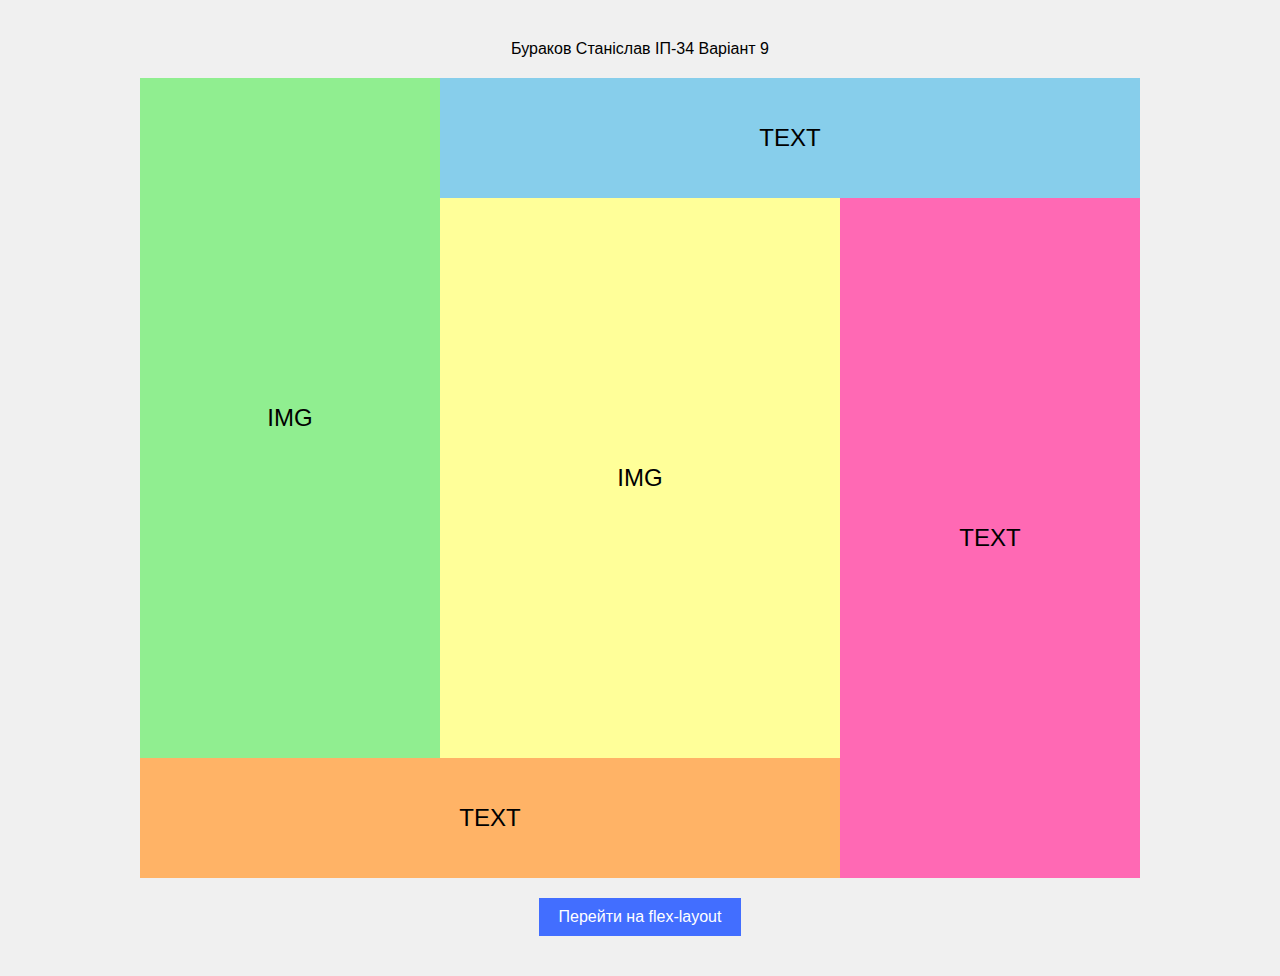
<file: index.html>
<!DOCTYPE html>
<html lang="uk">
<head>
    <meta charset="UTF-8">
    <meta name="viewport" content="width=device-width, initial-scale=1.0">
    <title>Бураков С. М. ІП-34 float-layout</title>
    <link rel="stylesheet" href="styles.css">
</head>
<body>
    <span class="credits">Бураков Станіслав ІП-34 Варіант 9</span>
    
    <div class="container">
        <div class="left-block">
            <span class="block-label">IMG</span>
        </div>
        
        <div class="top-block">
            <span class="block-label">TEXT</span>
        </div>
            
        <div class="middle-block">
            <span class="block-label">IMG</span>
        </div>
            
        <div class="far-right-block">
            <span class="block-label">TEXT</span>
        </div>
            
        <div class="bottom-block">
            <span class="block-label">TEXT</span>
        </div>
    </div>
    
    <a href="flex-layout.html" class="link">Перейти на flex-layout</a>
</body>
</html>
</file>
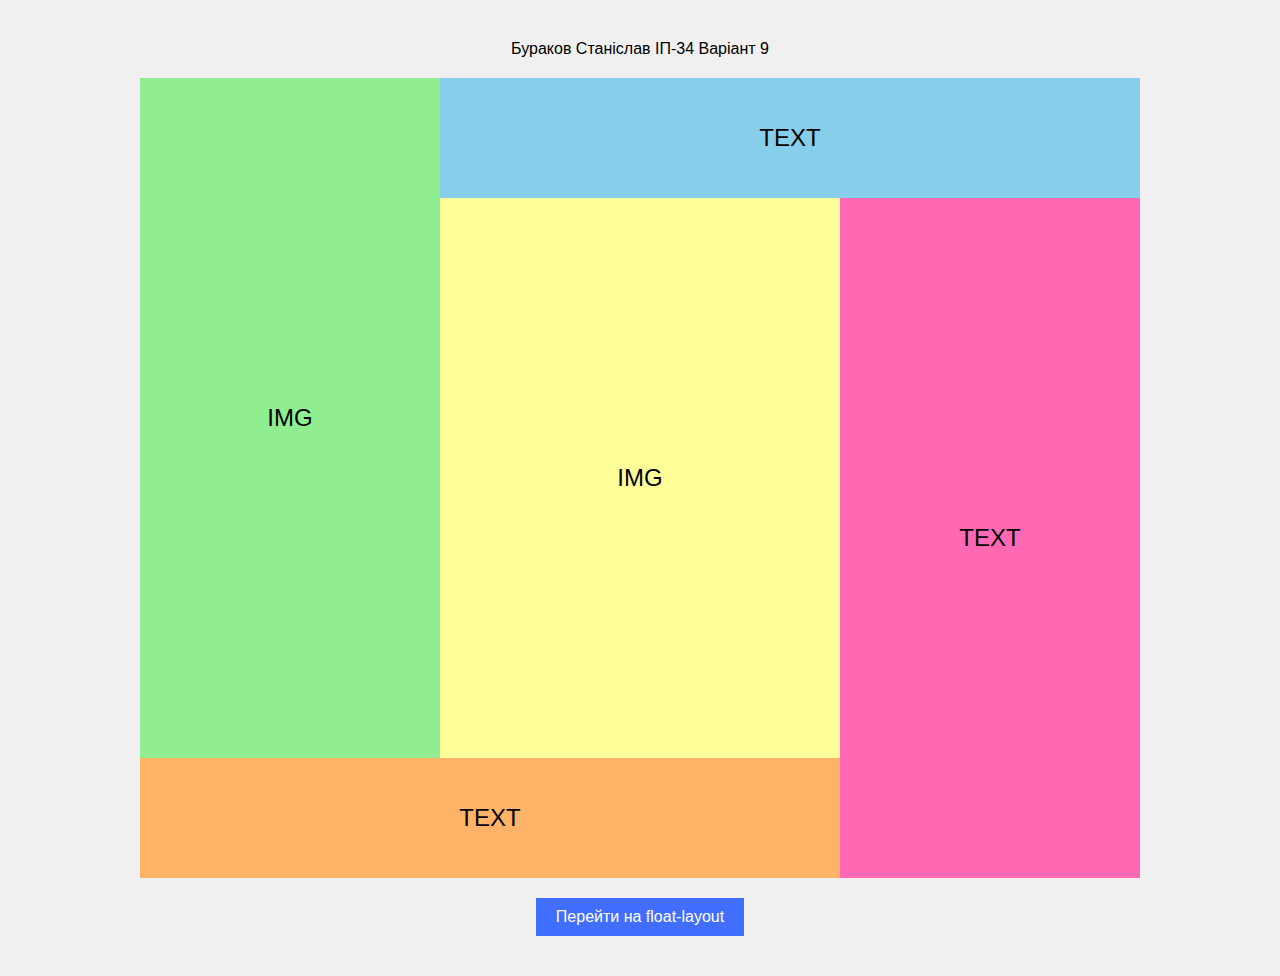
<file: flex-layout.html>
<!DOCTYPE html>
<html lang="uk">
<head>
    <meta charset="UTF-8">
    <meta name="viewport" content="width=device-width, initial-scale=1.0">
    <title>Бураков С. М. ІП-34 flex-layout</title>
    <link rel="stylesheet" href="flex-styles.css">
</head>
<body>
    <span class="credits">Бураков Станіслав ІП-34 Варіант 9</span>
    
    <div class="container">
        <div class="left-block">
            <span class="block-label">IMG</span>
        </div>
        
        <div class="top-block">
            <span class="block-label">TEXT</span>
        </div>
            
        <div class="middle-block">
            <span class="block-label">IMG</span>
        </div>
            
        <div class="far-right-block">
            <span class="block-label">TEXT</span>
        </div>
            
        <div class="bottom-block">
            <span class="block-label">TEXT</span>
        </div>
    </div>
    
    <a href="index.html" class="link">Перейти на float-layout</a>
</body>
</html>
</file>
<file: styles.css>
* {
    margin: 0;
    padding: 0;
    box-sizing: border-box;
}

body {
    font-family: Arial, sans-serif;
    background-color: #f0f0f0;
    padding: 20px;
}

.credits {
    display: block;
    text-align: center;
    padding: 20px;
}

.container {
    width: 1000px;
    height: 800px;
    background-color: white;
    margin: 0 auto;
    position: relative;
}

.left-block {
    float: left;
    width: 30%;
    height: 85%;
    background-color: #90EE90;
    text-align: center;
    line-height: 680px;
}

.top-block {
    float: left;
    width: 70%;
    height: 15%;
    background-color: #87CEEB;
    text-align: center;
    line-height: 120px;
}

.middle-block {
    float: left;
    width: 40%;
    height: 70%;
    background-color: #FFFF99;
    text-align: center;
    line-height: 560px;
}

.far-right-block {
    float: left;
    width: 30%;
    height: 85%;
    background-color: #FF69B4;
    text-align: center;
    line-height: 680px;
}

.bottom-block {
    position: absolute;
    left: 0;
    bottom: 0;
    width: 70%;
    height: 15%;
    background-color: #FFB366;
    text-align: center;
    line-height: 120px;
}

.block-label {
    font-size: 24px;
    color: #000000;
}

/* Очищення float після контейнера */
.container::after {
    content: "";
    clear: both;
}

.link {
    display: block;
    text-align: center;
    margin: 20px auto;
    padding: 10px 20px;
    background-color: #426eff;
    color:#ffffff;
    text-decoration: none;
    width: fit-content;
}
</file>
<file: flex-styles.css>
* {
    margin: 0;
    padding: 0;
    box-sizing: border-box;
}

body {
    font-family: Arial, sans-serif;
    background-color: #f0f0f0;
    padding: 20px;
    display: flex;
    flex-direction: column;
    align-items: center;
}

.credits {
    display: block;
    text-align: center;
    padding: 20px;
}

.container {
    width: 1000px;
    height: 800px;
    background-color: white;
    position: relative;
    margin: 0 auto;
    display: flex;
}

.left-block {
    position: absolute;
    left: 0;
    top: 0;
    width: 30%;
    height: 85%;
    background-color: #90EE90;
    display: flex;
    align-items: center;
    justify-content: center;
}

.top-block {
    position: absolute;
    left: 30%;
    top: 0;
    width: 70%;
    height: 15%;
    background-color: #87CEEB;
    display: flex;
    align-items: center;
    justify-content: center;
}

.middle-block {
    position: absolute;
    left: 30%;
    top: 15%;
    width: 40%;
    height: 70%;
    background-color: #FFFF99;
    display: flex;
    align-items: center;
    justify-content: center;
}

.far-right-block {
    position: absolute;
    left: 700px;
    top: 120px;
    width: 30%;
    height: 85%;
    background-color: #FF69B4;
    display: flex;
    align-items: center;
    justify-content: center;
}

.bottom-block {
    position: absolute;
    left: 0;
    top: 85%;
    width: 70%;
    height: 15%;
    background-color: #FFB366;
    display: flex;
    align-items: center;
    justify-content: center;
}

.block-label {
    font-size: 24px;
    color: #000000;
}

.link {
    display: block;
    text-align: center;
    margin: 20px auto;
    padding: 10px 20px;
    background-color: #426eff;
    color:#ffffff;
    text-decoration: none;
    width: fit-content;
}
</file>
